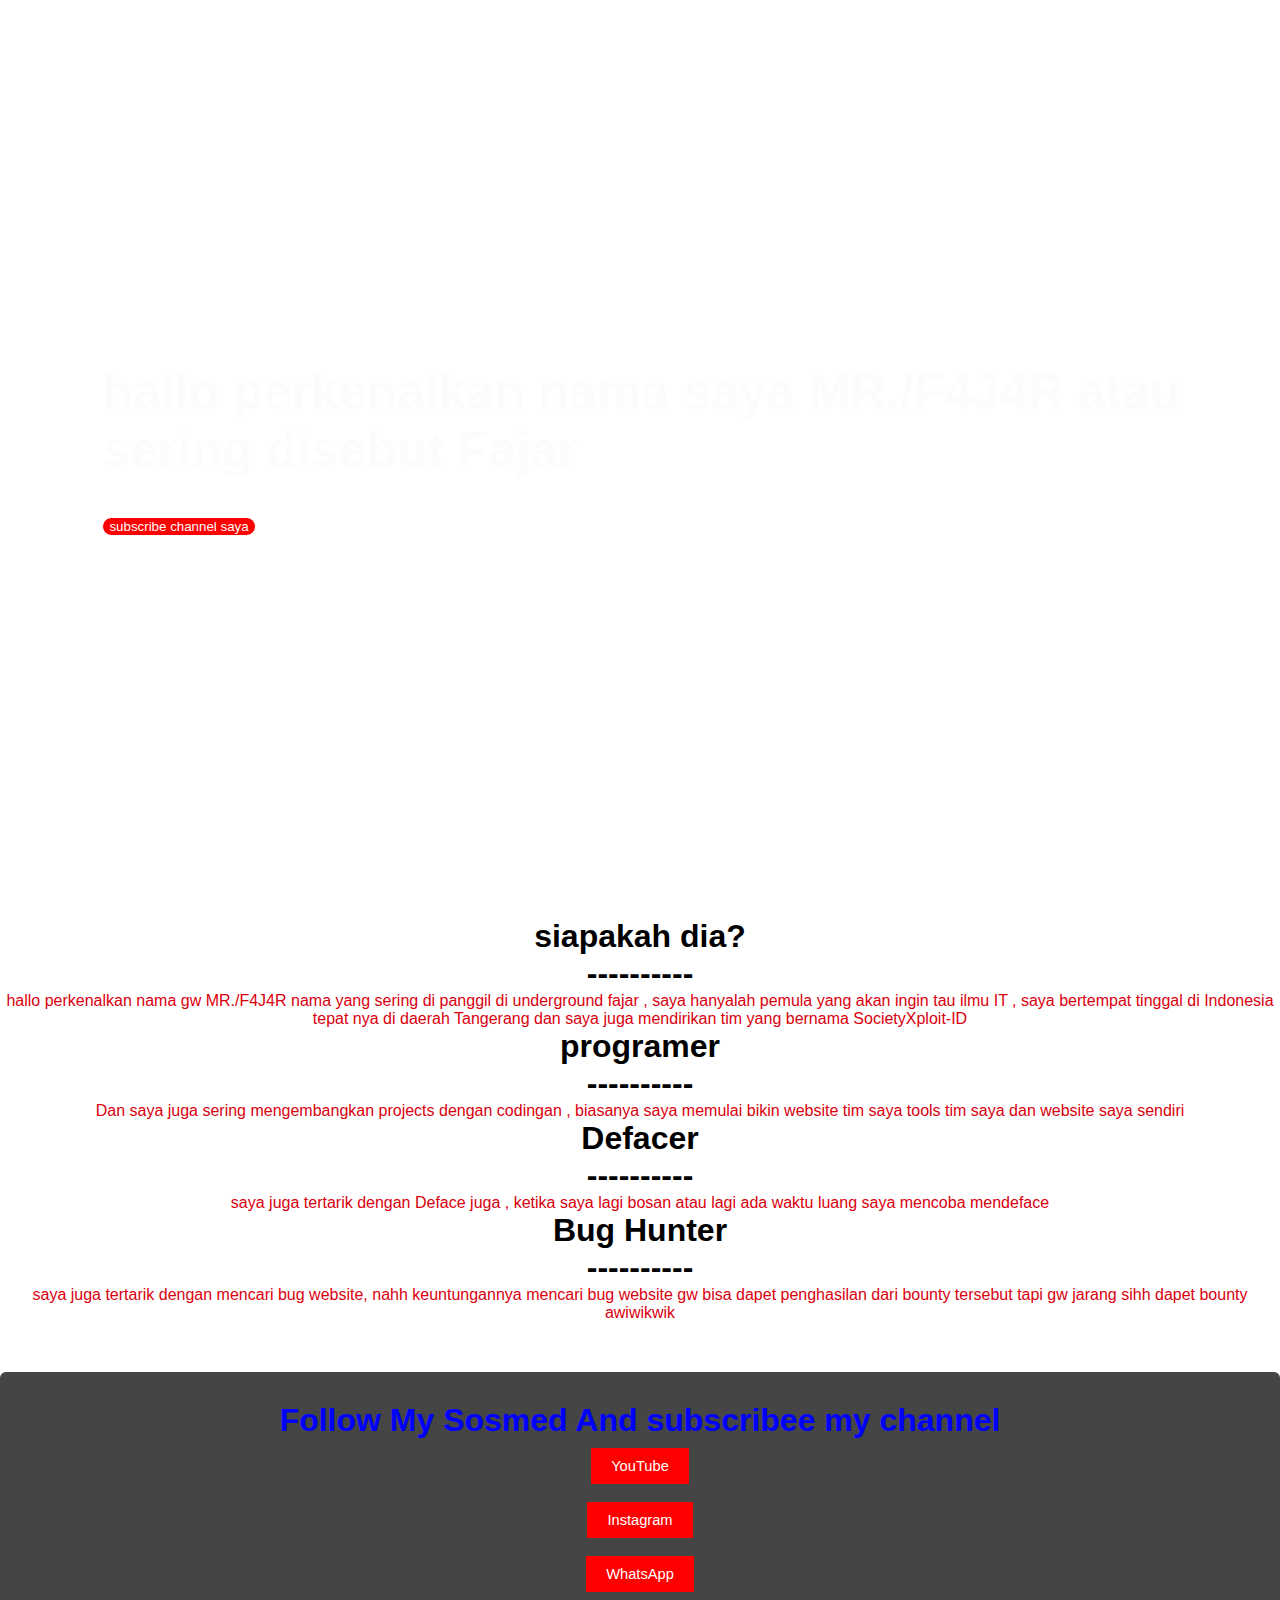
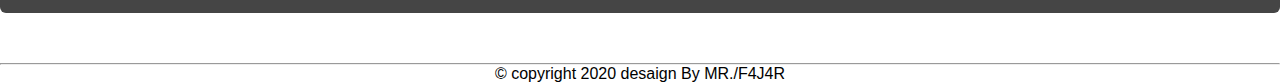
<file: index.html>
<!DOCTYPE HTML PUBLIC "-//W3C//DTD HTML 4.01//EN" "http://www.w3.org/TR/html4/strict.dtd">
<html>
<head>
<title>Hallo My name is Fajar</title>
<meta charset="utf-8">
<meta name="viewport" content="width=device-width, initial-scale=1, shrink-to-fit=no">
<meta name="theme-color" content="#000000">
<meta name="msapplication-navbutton-color" content="#000000">
<meta name="apple-mobile-web-app-status-bar-style" content="#000000">
<link rel="icon" href="https://thumbs2.imgbox.com/50/16/scqk3dN1_t.jpg" type="image/jpg">
<link rel="stylesheet" href="style.css">
</head>
<body>
   <div id="welcome">
      <div class="font-fajar">
          <h1>hallo perkenalkan nama saya MR./F4J4R atau sering disebut Fajar</h1>
          <br>
           <button>subscribe channel saya</button>
           </div>
              </div>
             <br>
           <center>
         <h1>siapakah dia?</h1>
        </center>
      <center>
     <h1>----------</h1>
              </center>
            <center>
           <p><font color="dark grey">hallo perkenalkan nama gw MR./F4J4R nama yang sering di panggil di underground fajar , saya hanyalah pemula yang akan ingin tau ilmu IT , saya bertempat tinggal di Indonesia tepat nya di daerah Tangerang dan saya juga mendirikan tim yang bernama SocietyXploit-ID</font></p>
             </center>
                <center>
                   <h1>programer</h1>
                      </center>
                         <center>
                            <h1>----------</h1>
                          </center>
                        <center>
                      <p><font color="dark grey">Dan saya juga sering mengembangkan projects dengan codingan , biasanya saya memulai bikin website tim saya tools tim saya dan website saya sendiri</font></p>
                    </center>
                   <center>
          <h1>Defacer</h1>
          </center>
              <center>
                 <h1>----------</h1>
                    </center>
                      <center>
                          <p><font color="dark grey">saya juga tertarik dengan Deface juga , ketika saya lagi bosan atau lagi ada waktu luang saya mencoba mendeface</font></p>
                             </center>
                                <center>
                                   <h1>Bug Hunter</h1>
                                   </center>
                                   <center>
                      <h1>----------</h1>
                             </center>
                              <center>
                               <p><font color="dark grey">saya juga tertarik dengan mencari bug website, nahh keuntungannya mencari bug website gw bisa dapet penghasilan dari bounty tersebut tapi gw jarang sihh dapet bounty awiwikwik</font></p>
                                 </center>
                    <div id="container">
              <center>
<h1><font color="blue">Follow My Sosmed And subscribee my channel</font></h1>
</center>
<center>
  <br>
     <a href="https://www.youtube.com/channel/UCUuD39WrI1Ezf7T_d3cgkyg" class='tombol'>
       YouTube
     </a>
   </center>
   <br>
   <br>
      <center>
        <a href="https://www.instagram.com/jalanpintas_032" class='tombol'>
          Instagram
        </a>
      </center>
      <br>
      <br>
      <center>
        <a href="http://wa.me/6287711084109" class="tombol">
          WhatsApp
        </a>
      </center>
  </div>
    <hr id="garis">
     <center><p>© copyright 2020 desaign By MR./F4J4R</p></center>
</body>
</html>
</file>
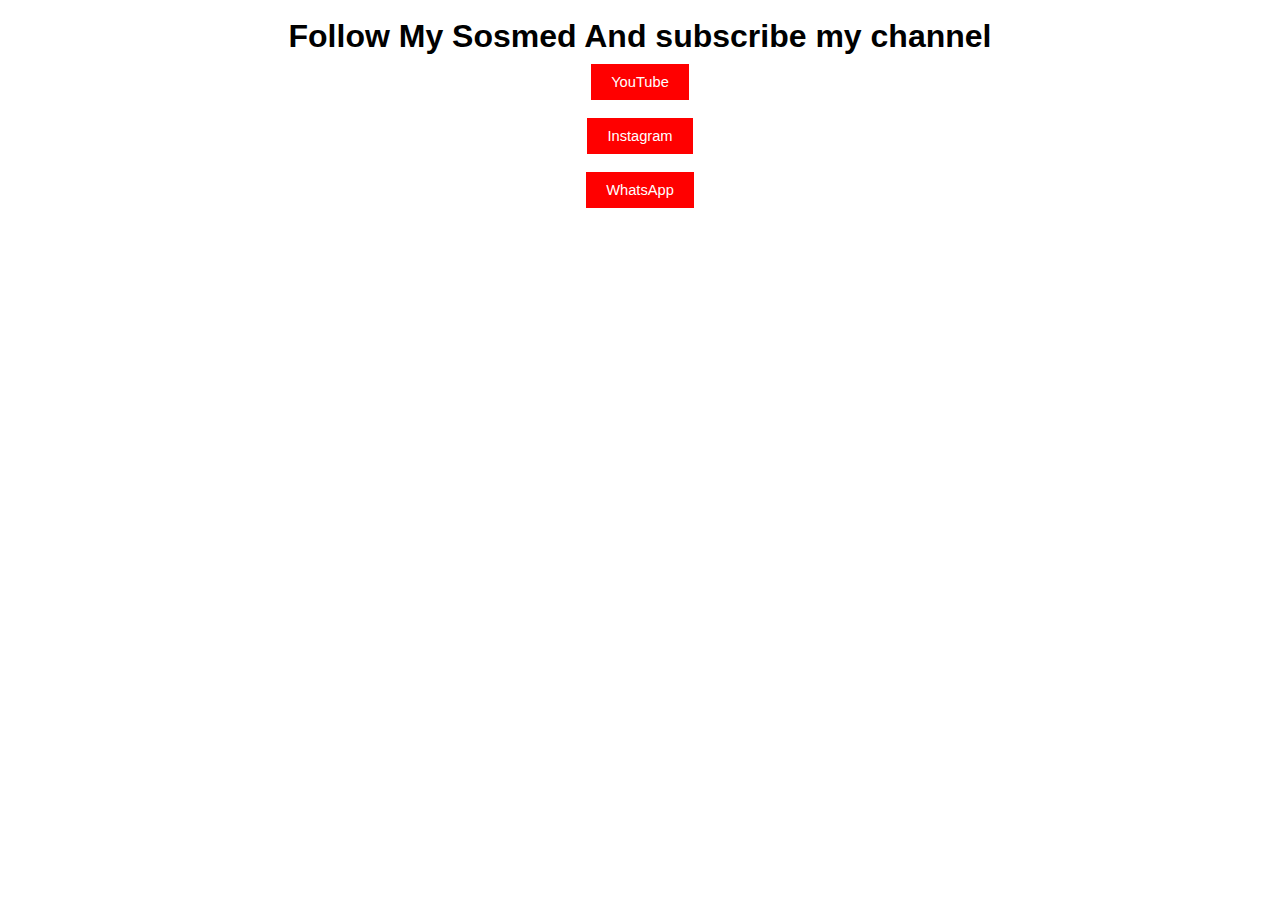
<file: my-sosmed.html>
<!doctype html>
<title>Follow my sosmed and subscribe my channel</title>   
   <link rel="stylesheet" href="style.css">
   
  <body bgcolor="white">
  </body>

  <br>

   <center>
     <h1>
       Follow My Sosmed And subscribe my channel
     </h1>
   </center>
   
   <br>
   
   <center>
     <a href="https://www.youtube.com/channel/UCUuD39WrI1Ezf7T_d3cgkyg" class='tombol'>
       YouTube
     </a>
   </center>
   <br>
   <br>
      <center>
        <a href="https://www.instagram.com/jalanpintas_032" class='tombol'>
          Instagram
        </a>
      </center>
      <br>
      <br>
      <center>
        <a href="http://wa.me/6287711084109" class="tombol">
          WhatsApp
        </a>
      </center>
      
     </html>
</file>
<file: style.css>
*{
margin: 0;
passing: 0;
font-family: sans-serif;
}

#welcome{
width: 100%;
height: 100vh;
background: url(https://thumbs2.imgbox.com/db/61/PAhzIHMJ_t.jpg);
background-size: cover;
background-position: center;
position: relative;
overflow: hidden;
}

button{
color: #fbfcfd;
passing: 10px 25px;
background: red;
border: 1px solid #fff;
border-radius: 20px;
outline: none;
cursor: pointer;
}

.font-fajar{
font-size: 25px;
color: #fbfcfd;
position: absolute;
top: 50%;
left: 8%;
transform: translateY(-50%);
z-index: 2;
}

#container{
   width: 30ppx;
   background: #454545;
   margin: 50px auto;
   padding: 30px 10px;
   border-radius: 6px;
}

.tombol {
  background-color: red;
  color: white;
  border-top: 0;
  border-left: 0;
  border-right: 0;
  padding: 10px 20px;
  text-decoration: none;
  font-family: sans-serif;
  font-size: 11pt;
}
</file>
